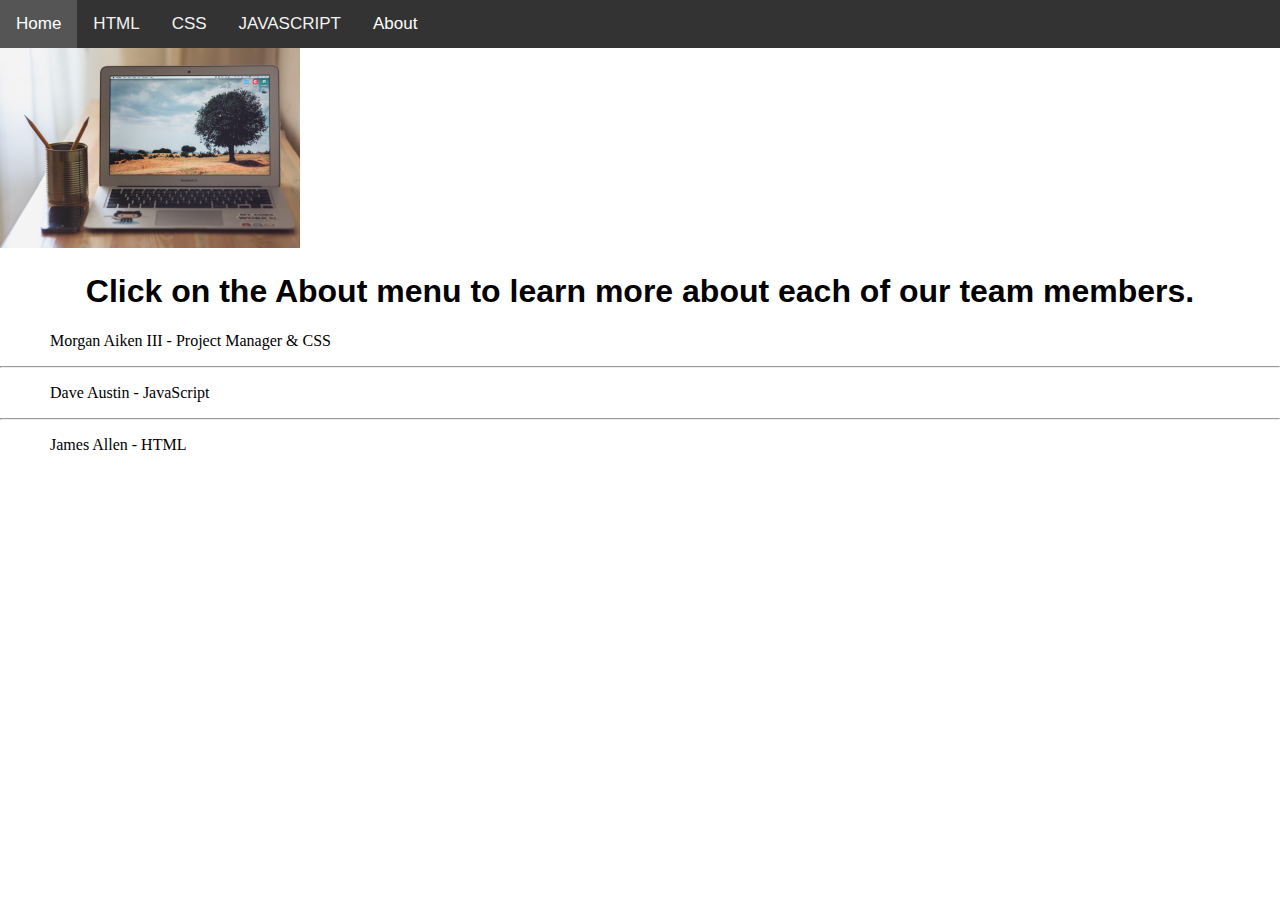
<file: index.htm>
<!DOCTYPE html>

<html>
<head>

<link rel="stylesheet" href="csspage.css">

<title>Group Website</title>

<style>
body {margin:0;font-family:Arial}

.topnav {
  overflow: hidden;
  background-color: #333;
}

.topnav a {
  float: left;
  display: block;
  color: #f2f2f2;
  text-align: center;
  padding: 14px 16px;
  text-decoration: none;
  font-size: 17px;
}

.active {
  background-color: #d10000;
  color: white;
}

.topnav .icon {
  display: none;
}

.dropdown {
  float: left;
  overflow: hidden;
}

.dropdown .dropbtn {
  font-size: 17px;    
  border: none;
  outline: none;
  color: white;
  padding: 14px 16px;
  background-color: inherit;
  font-family: inherit;
  margin: 0;
}

.dropdown-content {
  display: none;
  position: absolute;
  background-color: #f9f9f9;
  min-width: 160px;
  box-shadow: 0px 8px 16px 0px rgba(0,0,0,0.2);
  z-index: 1;
}

.dropdown-content a {
  float: none;
  color: black;
  padding: 12px 16px;
  text-decoration: none;
  display: block;
  text-align: left;
}

.topnav a:hover, .dropdown:hover .dropbtn {
  background-color: #555;
  color: white;
}

.dropdown-content a:hover {
  background-color: #ddd;
  color: black;
}

.dropdown:hover .dropdown-content {
  display: block;
}

@media screen and (max-width: 600px) {
  .topnav a:not(:first-child), .dropdown .dropbtn {
    display: none;
  }
  .topnav a.icon {
    float: right;
    display: block;
  }
}

@media screen and (max-width: 600px) {
  .topnav.responsive {position: relative;}
  .topnav.responsive .icon {
    position: absolute;
    right: 0;
    top: 0;
  }
  .topnav.responsive a {
    float: none;
    display: block;
    text-align: left;
  }
  .topnav.responsive .dropdown {float: none;}
  .topnav.responsive .dropdown-content {position: relative;}
  .topnav.responsive .dropdown .dropbtn {
    display: block;
    width: 100%;
    text-align: left;
  }
}
</style>
</head>

<body>
<div class="topnav" id="myTopnav">
  <a href="index.htm" class="active">Home</a>
  <a href="htmllearned.htm">HTML</a>
  <a href="csslearned.htm">CSS</a>
  <a href="javascriptlearned.htm">JAVASCRIPT</a>
  <div class="dropdown">
    <button class="dropbtn">About 
      <i class="fa fa-caret-down"></i>
    </button>
    <div class="dropdown-content">
      <a href="morgan.htm">Morgan</a>
      <a href="daveaustin.htm">Dave Austin</a>
      <a href="james.htm">James</a>
    </div>
  </div> 
  <a href="javascript:void(0);" style="font-size:15px;" class="icon" onclick="myFunction()">&#9776;</a>
</div>

<script>
function myFunction() {
  var x = document.getElementById("myTopnav");
  if (x.className === "topnav") {
    x.className += " responsive";
  } else {
    x.className = "topnav";
  }
}
</script>

<img src = "photo-16760.jpg" alt="computer" width="300" height="200">
  
<h1>Click on the About menu to learn more about each of our team members.</h1>

<p>Morgan Aiken III - Project Manager & CSS </p>
<hr>
<p>Dave Austin - JavaScript</p>
<hr>
<p>James Allen - HTML</p>
 
</body>
</html>
</file>
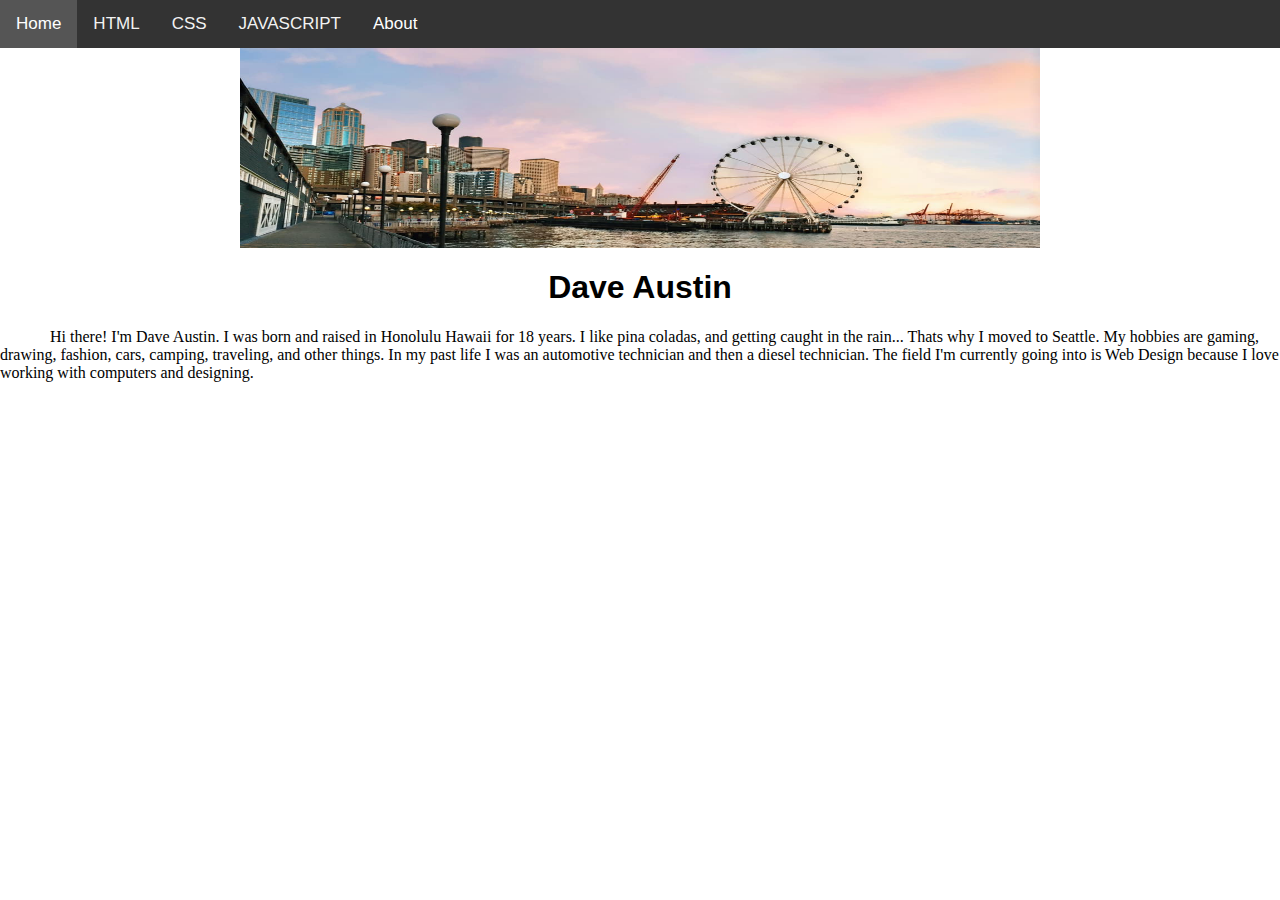
<file: daveaustin.htm>
<!DOCTYPE html>

<html>
<head>

<link rel="stylesheet" href="csspage.css">

<title>Group Website</title>

<style>
body {margin:0;font-family:Arial}

.topnav {
  overflow: hidden;
  background-color: #333;
}

.topnav a {
  float: left;
  display: block;
  color: #f2f2f2;
  text-align: center;
  padding: 14px 16px;
  text-decoration: none;
  font-size: 17px;
}

.active {
  background-color: #d10000;
  color: white;
}

.topnav .icon {
  display: none;
}

.dropdown {
  float: left;
  overflow: hidden;
}

.dropdown .dropbtn {
  font-size: 17px;    
  border: none;
  outline: none;
  color: white;
  padding: 14px 16px;
  background-color: inherit;
  font-family: inherit;
  margin: 0;
}

.dropdown-content {
  display: none;
  position: absolute;
  background-color: #f9f9f9;
  min-width: 160px;
  box-shadow: 0px 8px 16px 0px rgba(0,0,0,0.2);
  z-index: 1;
}

.dropdown-content a {
  float: none;
  color: black;
  padding: 12px 16px;
  text-decoration: none;
  display: block;
  text-align: left;
}

.topnav a:hover, .dropdown:hover .dropbtn {
  background-color: #555;
  color: white;
}

.dropdown-content a:hover {
  background-color: #ddd;
  color: black;
}

.dropdown:hover .dropdown-content {
  display: block;
}

@media screen and (max-width: 600px) {
  .topnav a:not(:first-child), .dropdown .dropbtn {
    display: none;
  }
  .topnav a.icon {
    float: right;
    display: block;
  }
}

@media screen and (max-width: 600px) {
  .topnav.responsive {position: relative;}
  .topnav.responsive .icon {
    position: absolute;
    right: 0;
    top: 0;
  }
  .topnav.responsive a {
    float: none;
    display: block;
    text-align: left;
  }
  .topnav.responsive .dropdown {float: none;}
  .topnav.responsive .dropdown-content {position: relative;}
  .topnav.responsive .dropdown .dropbtn {
    display: block;
    width: 100%;
    text-align: left;
  }
}
</style>
</head>

<body>
<div class="topnav" id="myTopnav">
  <a href="index.htm" class="active">Home</a>
  <a href="htmllearned.htm">HTML</a>
  <a href="csslearned.htm">CSS</a>
  <a href="javascriptlearned.htm">JAVASCRIPT</a>
  <div class="dropdown">
    <button class="dropbtn">About 
      <i class="fa fa-caret-down"></i>
    </button>
    <div class="dropdown-content">
      <a href="morgan.htm">Morgan</a>
      <a href="daveaustin.htm">Dave Austin</a>
      <a href="james.htm">James</a>
    </div>
  </div> 
  <a href="javascript:void(0);" style="font-size:15px;" class="icon" onclick="myFunction()">&#9776;</a>
</div>

<script>
function myFunction() {
  var x = document.getElementById("myTopnav");
  if (x.className === "topnav") {
    x.className += " responsive";
  } else {
    x.className = "topnav";
  }
}
</script>
  
<img src = "seattle.jpg" alt="seattle" width="800" height="200" class="center">
  
<h1>Dave Austin</h1>

              <p>Hi there! I'm Dave Austin. I was born and raised in Honolulu Hawaii for 18 years.

                 I like pina coladas, and getting caught in the rain... Thats why I moved to Seattle.

                 My hobbies are gaming, drawing, fashion, cars, camping, traveling, and other things.

                 In my past life I was an automotive technician and then a diesel technician. 

                 The field I'm currently going into is Web Design because I love working with computers and designing.</p>
  
</body>

</html>
</file>
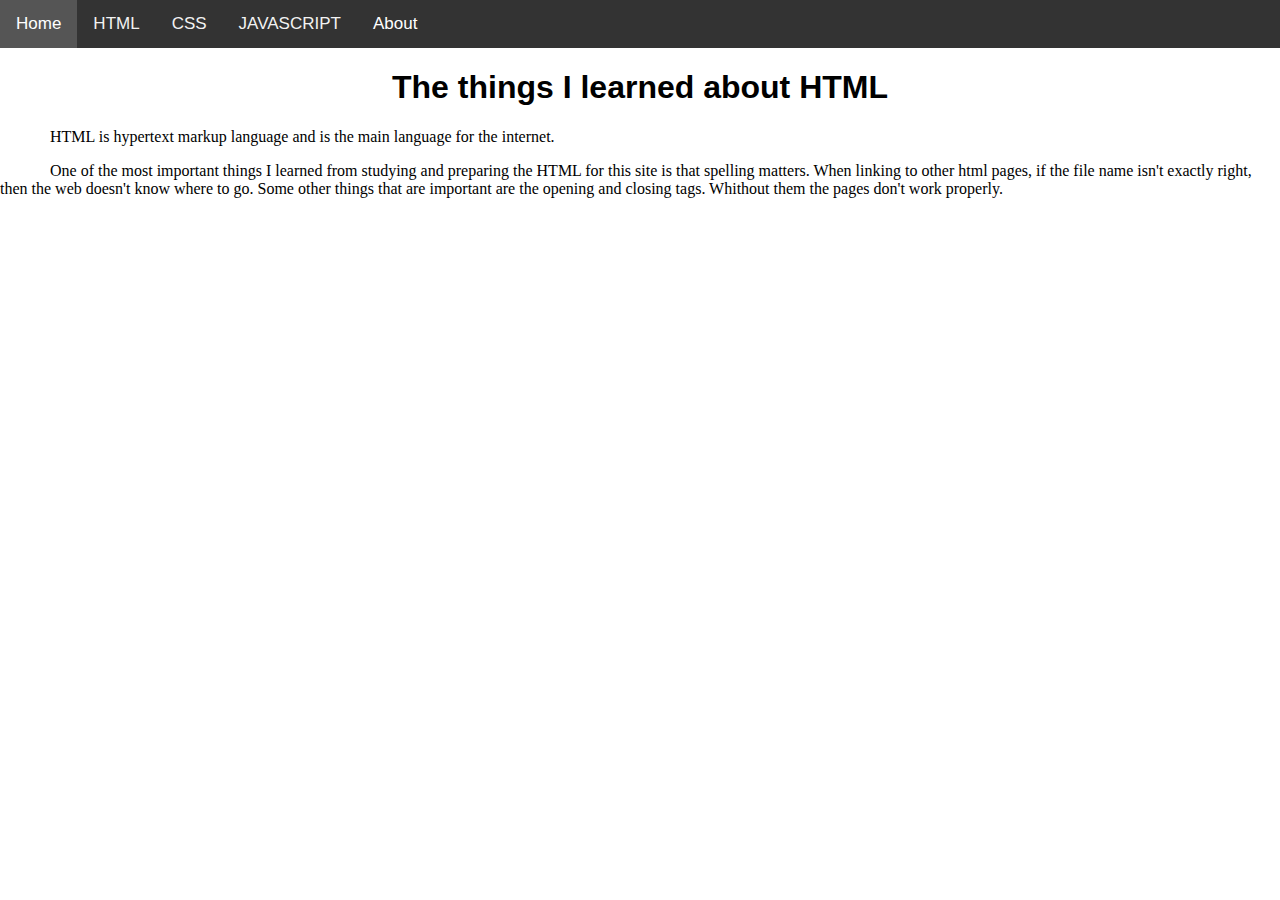
<file: htmllearned.htm>
<!DOCTYPE html>

<html>

<head>

<meta name="viewport" content="width=device-width, initial-scale=1">

<link rel="stylesheet" href="csspage.css">

<style>

body {margin:0;font-family:Arial}



.topnav {

  overflow: hidden;

  background-color: #333;

}



.topnav a {

  float: left;

  display: block;

  color: #f2f2f2;

  text-align: center;

  padding: 14px 16px;

  text-decoration: none;

  font-size: 17px;

}



.active {

  background-color: #d10000;

  color: white;

}



.topnav .icon {

  display: none;

}



.dropdown {

  float: left;

  overflow: hidden;

}



.dropdown .dropbtn {

  font-size: 17px;    

  border: none;

  outline: none;

  color: white;

  padding: 14px 16px;

  background-color: inherit;

  font-family: inherit;

  margin: 0;

}



.dropdown-content {

  display: none;

  position: absolute;

  background-color: #f9f9f9;

  min-width: 160px;

  box-shadow: 0px 8px 16px 0px rgba(0,0,0,0.2);

  z-index: 1;

}



.dropdown-content a {

  float: none;

  color: black;

  padding: 12px 16px;

  text-decoration: none;

  display: block;

  text-align: left;

}



.topnav a:hover, .dropdown:hover .dropbtn {

  background-color: #555;

  color: white;

}



.dropdown-content a:hover {

  background-color: #ddd;

  color: black;

}



.dropdown:hover .dropdown-content {

  display: block;

}



@media screen and (max-width: 600px) {

  .topnav a:not(:first-child), .dropdown .dropbtn {

    display: none;

  }

  .topnav a.icon {

    float: right;

    display: block;

  }

}



@media screen and (max-width: 600px) {

  .topnav.responsive {position: relative;}

  .topnav.responsive .icon {

    position: absolute;

    right: 0;

    top: 0;

  }

  .topnav.responsive a {

    float: none;

    display: block;

    text-align: left;

  }

  .topnav.responsive .dropdown {float: none;}

  .topnav.responsive .dropdown-content {position: relative;}

  .topnav.responsive .dropdown .dropbtn {

    display: block;

    width: 100%;

    text-align: left;

  }

}

</style>

</head>

<body>



<div class="topnav" id="myTopnav">

  <a href="index.htm" class="active">Home</a>

  <a href="htmllearned.htm">HTML</a>

  <a href="csslearned.htm">CSS</a>

  <a href="javascriptlearned.htm">JAVASCRIPT</a>

  <div class="dropdown">

    <button class="dropbtn">About 

      <i class="fa fa-caret-down"></i>

    </button>

    <div class="dropdown-content">

      <a href="morgan.htm">Morgan</a>

      <a href="daveaustin.htm">Dave Austin</a>

      <a href="james.htm">James</a>

    </div>

  </div> 

  <a href="javascript:void(0);" style="font-size:15px;" class="icon" onclick="myFunction()">&#9776;</a>

</div>

<script>

function myFunction() {

  var x = document.getElementById("myTopnav");

  if (x.className === "topnav") {

    x.className += " responsive";

  } else {

    x.className = "topnav";

  }

}

</script>

<h1>The things I learned about HTML</h1>

<p>HTML is hypertext markup language and is the main language for the internet.</>
<p>One of the most important things I learned from studying and preparing the HTML for this site is that spelling matters.
  When linking to other html pages, if the file name isn't exactly right, then the web doesn't know where to go.
  Some other things that are important are the opening and closing tags. Whithout them the pages don't work properly.</p>
  
</body>

</html>
</file>
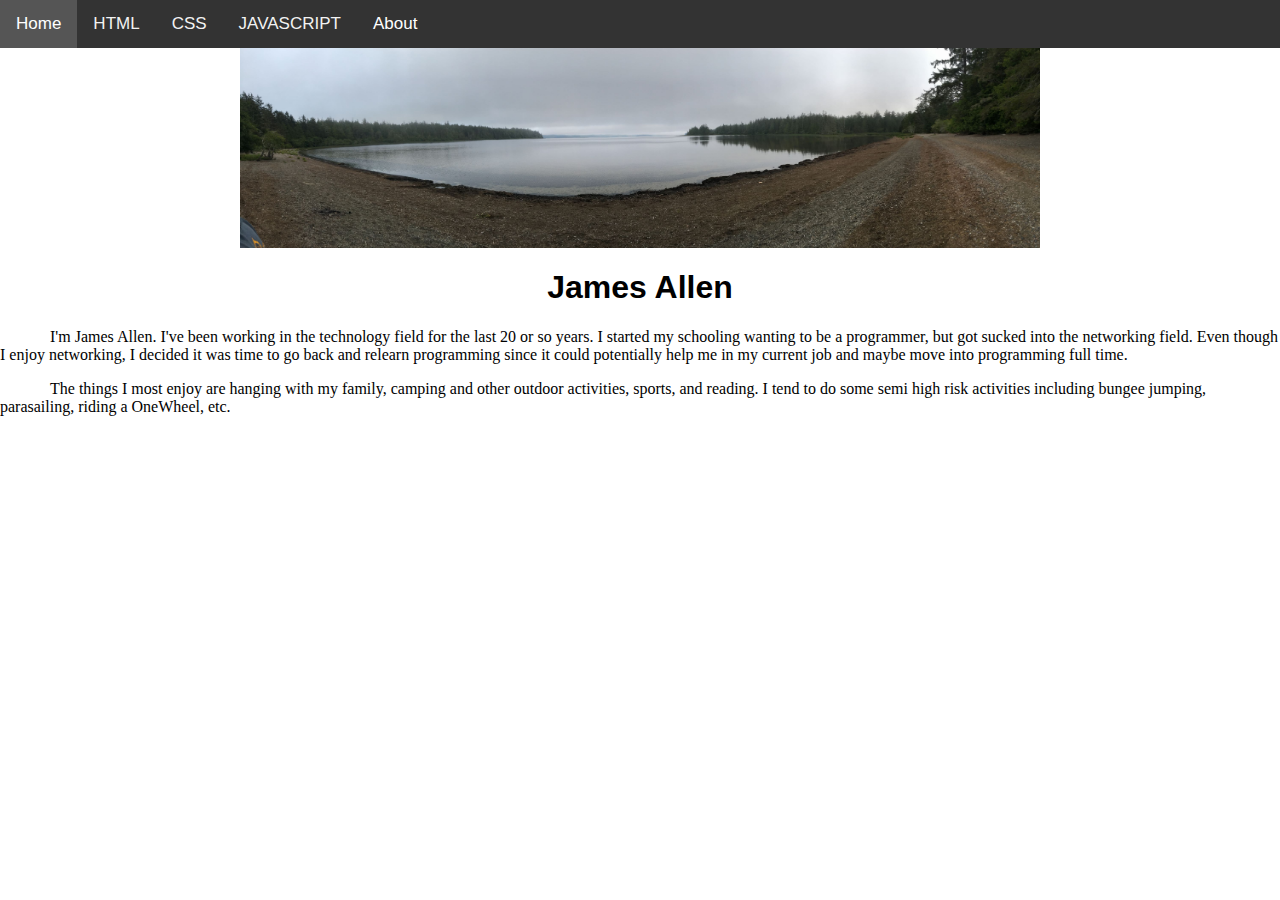
<file: james.htm>
<!DOCTYPE html>

<html>
<head>

<link rel="stylesheet" href="csspage.css">

<title>Group Website</title>

<style>
body {margin:0;font-family:Arial}

.topnav {
  overflow: hidden;
  background-color: #333;
}

.topnav a {
  float: left;
  display: block;
  color: #f2f2f2;
  text-align: center;
  padding: 14px 16px;
  text-decoration: none;
  font-size: 17px;
}

.active {
  background-color: #d10000;
  color: white;
}

.topnav .icon {
  display: none;
}

.dropdown {
  float: left;
  overflow: hidden;
}

.dropdown .dropbtn {
  font-size: 17px;    
  border: none;
  outline: none;
  color: white;
  padding: 14px 16px;
  background-color: inherit;
  font-family: inherit;
  margin: 0;
}

.dropdown-content {
  display: none;
  position: absolute;
  background-color: #f9f9f9;
  min-width: 160px;
  box-shadow: 0px 8px 16px 0px rgba(0,0,0,0.2);
  z-index: 1;
}

.dropdown-content a {
  float: none;
  color: black;
  padding: 12px 16px;
  text-decoration: none;
  display: block;
  text-align: left;
}

.topnav a:hover, .dropdown:hover .dropbtn {
  background-color: #555;
  color: white;
}

.dropdown-content a:hover {
  background-color: #ddd;
  color: black;
}

.dropdown:hover .dropdown-content {
  display: block;
}

@media screen and (max-width: 600px) {
  .topnav a:not(:first-child), .dropdown .dropbtn {
    display: none;
  }
  .topnav a.icon {
    float: right;
    display: block;
  }
}

@media screen and (max-width: 600px) {
  .topnav.responsive {position: relative;}
  .topnav.responsive .icon {
    position: absolute;
    right: 0;
    top: 0;
  }
  .topnav.responsive a {
    float: none;
    display: block;
    text-align: left;
  }
  .topnav.responsive .dropdown {float: none;}
  .topnav.responsive .dropdown-content {position: relative;}
  .topnav.responsive .dropdown .dropbtn {
    display: block;
    width: 100%;
    text-align: left;
  }
}
</style>
</head>

<body>
<div class="topnav" id="myTopnav">
  <a href="index.htm" class="active">Home</a>
  <a href="htmllearned.htm">HTML</a>
  <a href="csslearned.htm">CSS</a>
  <a href="javascriptlearned.htm">JAVASCRIPT</a>
  <div class="dropdown">
    <button class="dropbtn">About 
      <i class="fa fa-caret-down"></i>
    </button>
    <div class="dropdown-content">
      <a href="morgan.htm">Morgan</a>
      <a href="daveaustin.htm">Dave Austin</a>
      <a href="james.htm">James</a>
    </div>
  </div> 
  <a href="javascript:void(0);" style="font-size:15px;" class="icon" onclick="myFunction()">&#9776;</a>
</div>

<script>
function myFunction() {
  var x = document.getElementById("myTopnav");
  if (x.className === "topnav") {
    x.className += " responsive";
  } else {
    x.className = "topnav";
  }
}
</script>

<img src = "IMG_4949.JPG" alt="outdoors" width="800" height="200" class="center">
  
<h1>James Allen</h1>
  
<p>I'm James Allen. I've been working in the technology field for the last 20 or so years. I started my schooling wanting to be a programmer, but got sucked into the networking field.
    Even though I enjoy networking, I decided it was time to go back and relearn programming since it could potentially help me in my current job and maybe move into programming full time.</p>
    
    <p>The things I most enjoy are hanging with my family, camping and other outdoor activities, sports, and reading. I tend to do some semi high risk activities including bungee jumping, parasailing, riding a OneWheel, etc.</p>

</body>

</html>
</file>
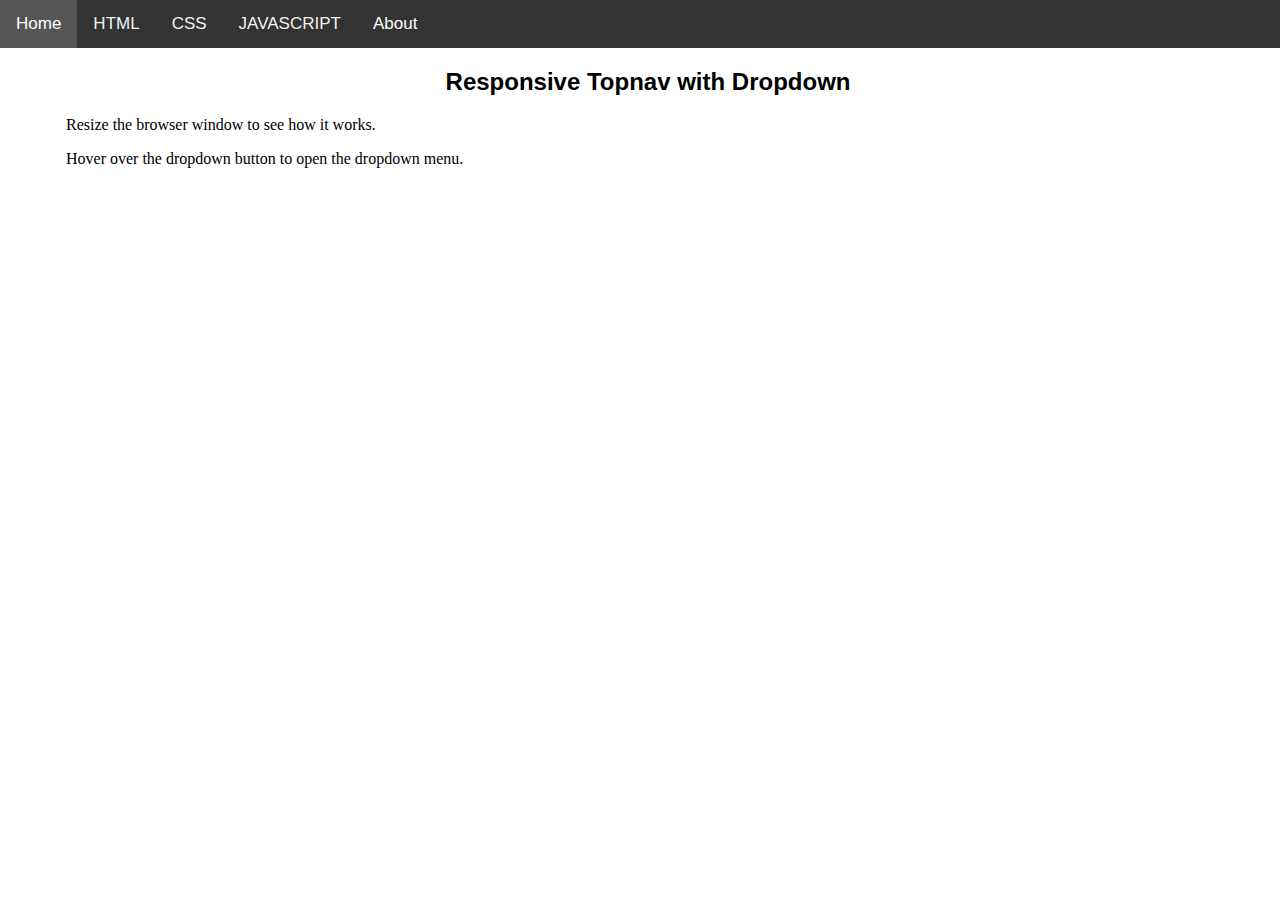
<file: menu.htm>
<!DOCTYPE html>
<html>
<head>
<meta name="viewport" content="width=device-width, initial-scale=1">
<link rel="stylesheet" href="csspage.css">
<style>
body {margin:0;font-family:Arial}

.topnav {
  overflow: hidden;
  background-color: #333;
}

.topnav a {
  float: left;
  display: block;
  color: #f2f2f2;
  text-align: center;
  padding: 14px 16px;
  text-decoration: none;
  font-size: 17px;
}

.active {
  background-color: #d10000;
  color: white;
}

.topnav .icon {
  display: none;
}

.dropdown {
  float: left;
  overflow: hidden;
}

.dropdown .dropbtn {
  font-size: 17px;    
  border: none;
  outline: none;
  color: white;
  padding: 14px 16px;
  background-color: inherit;
  font-family: inherit;
  margin: 0;
}

.dropdown-content {
  display: none;
  position: absolute;
  background-color: #f9f9f9;
  min-width: 160px;
  box-shadow: 0px 8px 16px 0px rgba(0,0,0,0.2);
  z-index: 1;
}

.dropdown-content a {
  float: none;
  color: black;
  padding: 12px 16px;
  text-decoration: none;
  display: block;
  text-align: left;
}

.topnav a:hover, .dropdown:hover .dropbtn {
  background-color: #555;
  color: white;
}

.dropdown-content a:hover {
  background-color: #ddd;
  color: black;
}

.dropdown:hover .dropdown-content {
  display: block;
}

@media screen and (max-width: 600px) {
  .topnav a:not(:first-child), .dropdown .dropbtn {
    display: none;
  }
  .topnav a.icon {
    float: right;
    display: block;
  }
}

@media screen and (max-width: 600px) {
  .topnav.responsive {position: relative;}
  .topnav.responsive .icon {
    position: absolute;
    right: 0;
    top: 0;
  }
  .topnav.responsive a {
    float: none;
    display: block;
    text-align: left;
  }
  .topnav.responsive .dropdown {float: none;}
  .topnav.responsive .dropdown-content {position: relative;}
  .topnav.responsive .dropdown .dropbtn {
    display: block;
    width: 100%;
    text-align: left;
  }
}
</style>
</head>
<body>

<div class="topnav" id="myTopnav">
  <a href="index.htm" class="active">Home</a>
  <a href="htmllearned.htm">HTML</a>
  <a href="csslearned.htm">CSS</a>
  <a href="javascriptlearned.htm">JAVASCRIPT</a>
  <div class="dropdown">
    <button class="dropbtn">About 
      <i class="fa fa-caret-down"></i>
    </button>
    <div class="dropdown-content">
      <a href="morgan.htm">Morgan</a>
      <a href="daveaustin.htm">Dave Austin</a>
      <a href="james.htm">James</a>
    </div>
  </div> 
  <a href="javascript:void(0);" style="font-size:15px;" class="icon" onclick="myFunction()">&#9776;</a>
</div>

<div style="padding-left:16px">
  <h2>Responsive Topnav with Dropdown</h2>
  <p>Resize the browser window to see how it works.</p>
  <p>Hover over the dropdown button to open the dropdown menu.</p>
</div>

<script>
function myFunction() {
  var x = document.getElementById("myTopnav");
  if (x.className === "topnav") {
    x.className += " responsive";
  } else {
    x.className = "topnav";
  }
}
</script>

</body>
</html>
</file>
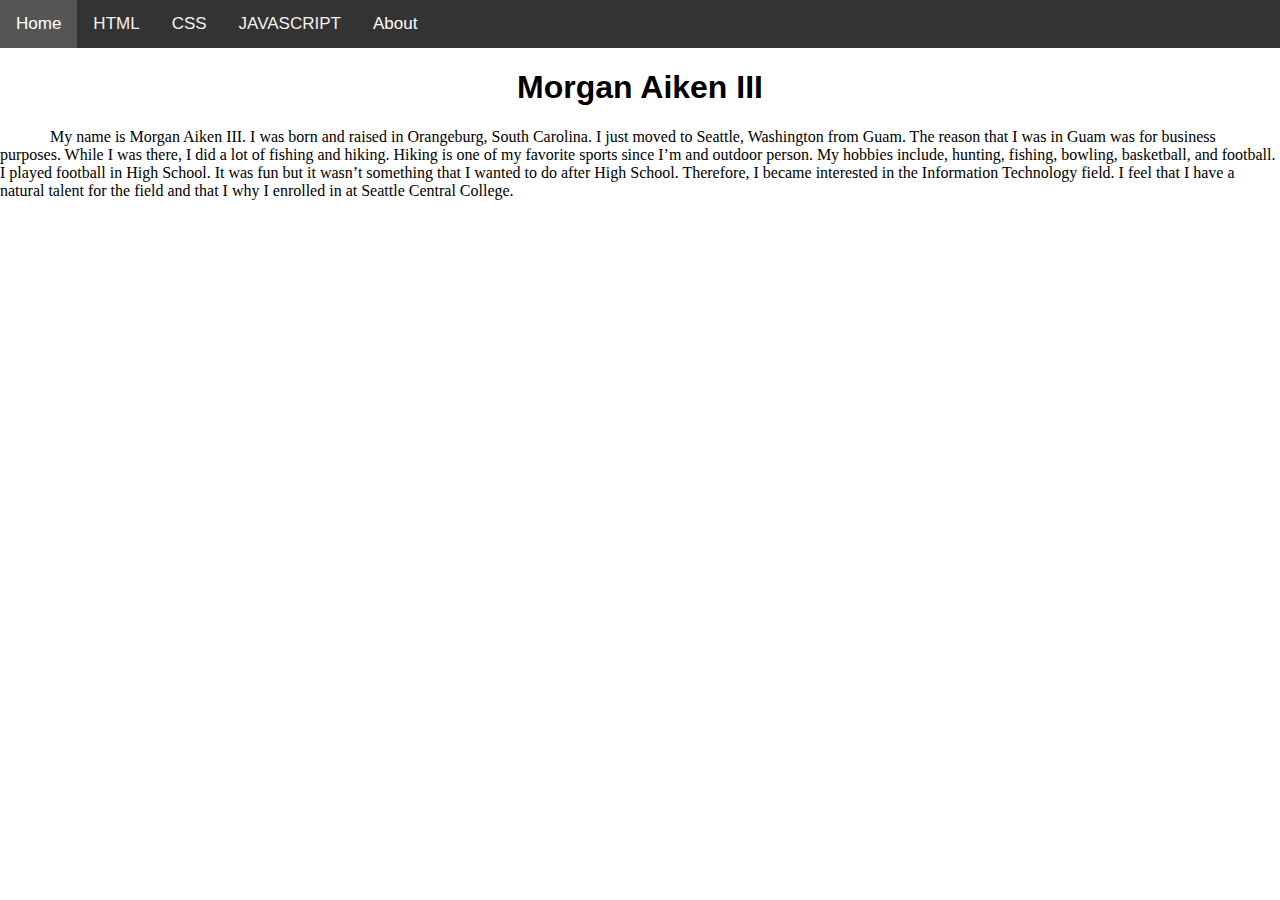
<file: morgan.htm>
<!DOCTYPE html>

<html>
<head>

<link rel="stylesheet" href="csspage.css">

<title>Group Website</title>

<style>
body {margin:0;font-family:Arial}

.topnav {
  overflow: hidden;
  background-color: #333;
}

.topnav a {
  float: left;
  display: block;
  color: #f2f2f2;
  text-align: center;
  padding: 14px 16px;
  text-decoration: none;
  font-size: 17px;
}

.active {
  background-color: #d10000;
  color: white;
}

.topnav .icon {
  display: none;
}

.dropdown {
  float: left;
  overflow: hidden;
}

.dropdown .dropbtn {
  font-size: 17px;    
  border: none;
  outline: none;
  color: white;
  padding: 14px 16px;
  background-color: inherit;
  font-family: inherit;
  margin: 0;
}

.dropdown-content {
  display: none;
  position: absolute;
  background-color: #f9f9f9;
  min-width: 160px;
  box-shadow: 0px 8px 16px 0px rgba(0,0,0,0.2);
  z-index: 1;
}

.dropdown-content a {
  float: none;
  color: black;
  padding: 12px 16px;
  text-decoration: none;
  display: block;
  text-align: left;
}

.topnav a:hover, .dropdown:hover .dropbtn {
  background-color: #555;
  color: white;
}

.dropdown-content a:hover {
  background-color: #ddd;
  color: black;
}

.dropdown:hover .dropdown-content {
  display: block;
}

@media screen and (max-width: 600px) {
  .topnav a:not(:first-child), .dropdown .dropbtn {
    display: none;
  }
  .topnav a.icon {
    float: right;
    display: block;
  }
}

@media screen and (max-width: 600px) {
  .topnav.responsive {position: relative;}
  .topnav.responsive .icon {
    position: absolute;
    right: 0;
    top: 0;
  }
  .topnav.responsive a {
    float: none;
    display: block;
    text-align: left;
  }
  .topnav.responsive .dropdown {float: none;}
  .topnav.responsive .dropdown-content {position: relative;}
  .topnav.responsive .dropdown .dropbtn {
    display: block;
    width: 100%;
    text-align: left;
  }
}
</style>
</head>

<body>
<div class="topnav" id="myTopnav">
  <a href="index.htm" class="active">Home</a>
  <a href="htmllearned.htm">HTML</a>
  <a href="csslearned.htm">CSS</a>
  <a href="javascriptlearned.htm">JAVASCRIPT</a>
  <div class="dropdown">
    <button class="dropbtn">About 
      <i class="fa fa-caret-down"></i>
    </button>
    <div class="dropdown-content">
      <a href="morgan.htm">Morgan</a>
      <a href="daveaustin.htm">Dave Austin</a>
      <a href="james.htm">James</a>
    </div>
  </div> 
  <a href="javascript:void(0);" style="font-size:15px;" class="icon" onclick="myFunction()">&#9776;</a>
</div>

<script>
function myFunction() {
  var x = document.getElementById("myTopnav");
  if (x.className === "topnav") {
    x.className += " responsive";
  } else {
    x.className = "topnav";
  }
}
</script>


  
<h1> Morgan Aiken III</h1>
<p>
  My name is Morgan Aiken III. I was born and raised in Orangeburg, South Carolina. I just moved to Seattle, Washington from Guam.
  The reason that I was in Guam was for business purposes. While I was there, I did a lot of fishing and hiking. Hiking is one of my favorite sports since I’m and outdoor person.
  My hobbies include, hunting, fishing, bowling, basketball, and football. I played football in High School. It was fun but it wasn’t something that I wanted to do after High School. 
  Therefore, I became interested in the Information Technology field. I feel that I have a natural talent for the field and that I why I enrolled in at Seattle Central College.
</p>
</body>

</html>
</file>
<file: csspage.css>
h1 {
  text-align: center;
}


h2 {
  text-align: center;
}

h3 {
  text-align: center;
}


p {

  font-family: "Times New Roman", Times, serif;
  
  text-indent: 50px;
}


img.center {
  display: block;
  margin-left: auto;
  margin-right: auto;
}
</file>
